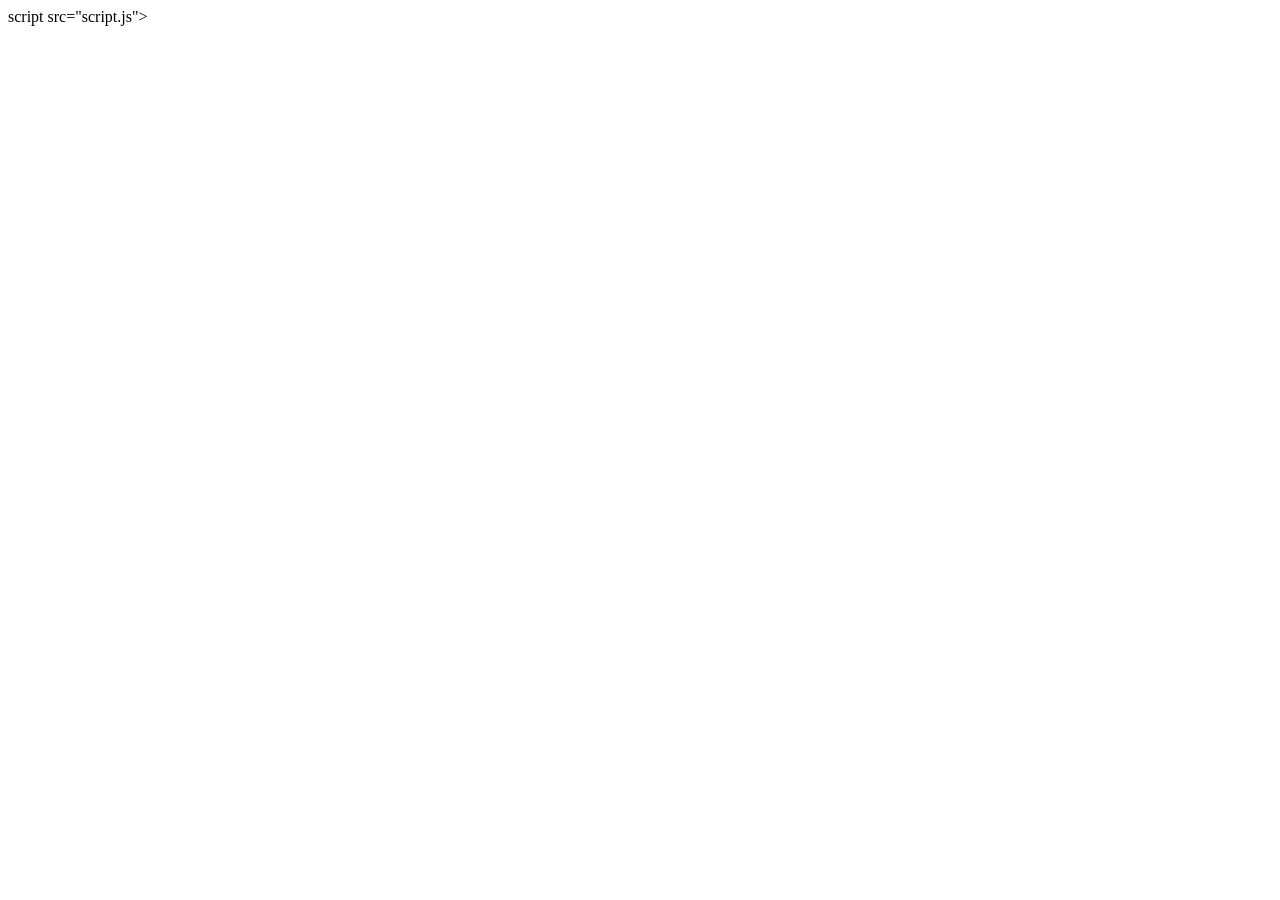
<file: index.html>
<!DOCTYPE html>
<html lang="en">
<head>
    <meta charset="UTF-8">
    <meta name="viewport" content="width=device-width, initial-scale=1.0">
    <title>Document</title>
</head>
<body>
     
</body>
  script src="script.js"></script>
</html>
</file>
